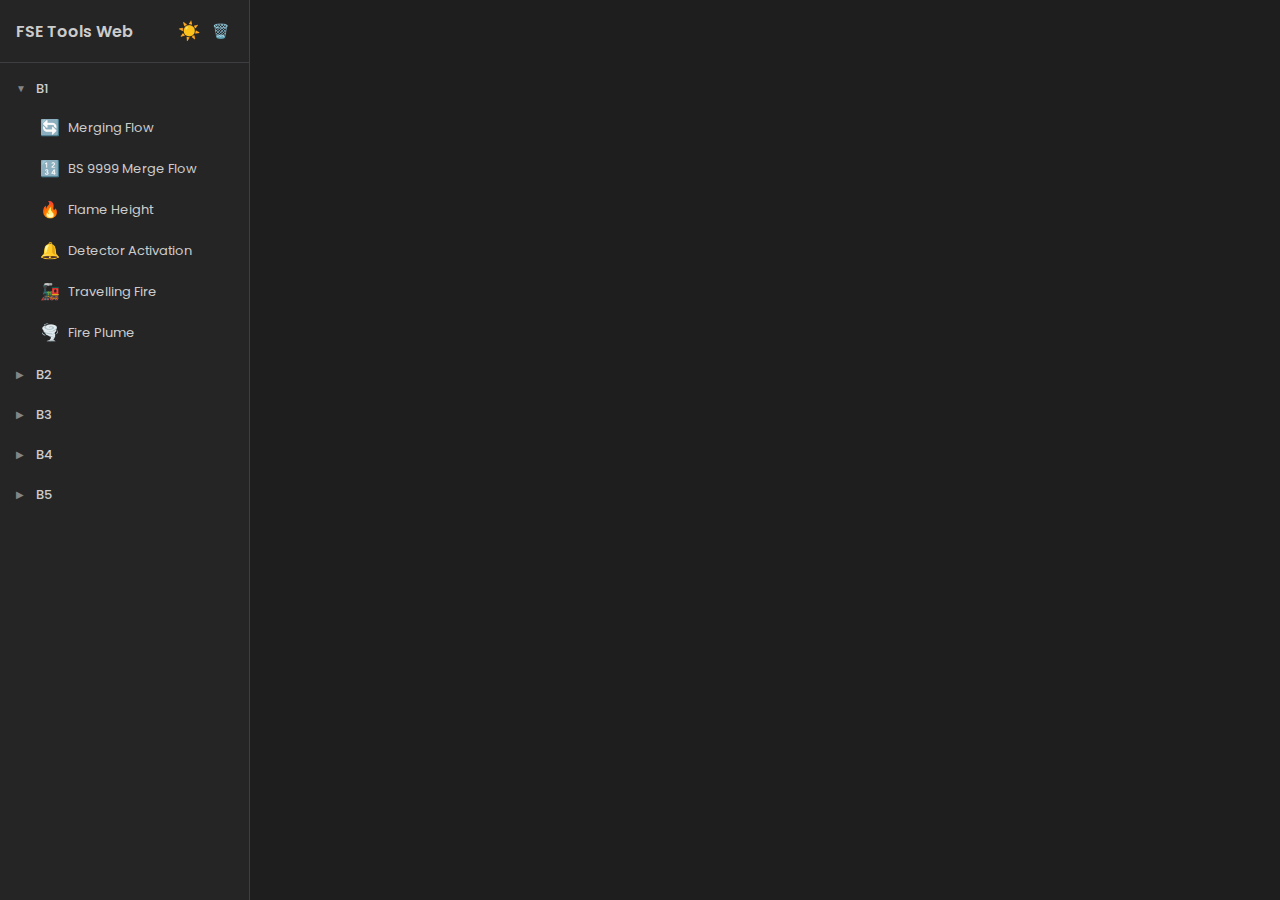
<file: FSE web/calculator-desktop.html>
<!DOCTYPE html>
<html lang="en">
<head>
  <meta charset="UTF-8">
  <meta name="viewport" content="width=device-width, initial-scale=1.0">
  <title>Calculator Desktop</title>
  <link rel="preconnect" href="https://fonts.googleapis.com">
  <link rel="preconnect" href="https://fonts.gstatic.com" crossorigin>
  <link href="https://fonts.googleapis.com/css2?family=Poppins:wght@300;400;500;600;700&display=swap" rel="stylesheet">
  <link rel="stylesheet" href="styles.css">
</head>
<body>
  <div class="app theme-dark" id="app">
    <div class="sidebar">
      <div class="sidebar-header">
        <h2>FSE Tools Web</h2>
        <div style="display: flex; gap: 4px;">
          <button class="theme-toggle" id="themeToggle" title="Toggle Theme">🌙</button>
          <button class="theme-toggle" id="clearAllBtn" title="Clear All Windows" style="font-size: 14px;">🗑️</button>
        </div>
      </div>
      <div class="sidebar-content" id="sidebarContent">
        <!-- Categories will be generated here -->
      </div>
    </div>
    <div class="workspace" id="workspace">
      <!-- Windows will be generated here -->
    </div>
  </div>

  <!-- Calculator Registry -->
  <script src="calculators/registry.js"></script>
  <!-- Calculators -->
  <script src="calculators/mergeflow.js"></script>
  <script src="calculators/BSmergeflow.js"></script>
  <script src="calculators/Externalfirespread.js"></script>
  <script src="calculators/flameheight.js"></script>
  <!-- Main Application -->
  <script src="script.js"></script>
  <!-- Initialize Calculators -->
  <script>
    // Register all calculators
    CalculatorRegistry.register(MergeFlowCalculator);
    CalculatorRegistry.register(BS9999MergeFlowCalculator);
    CalculatorRegistry.register(ExternalfirespreadCalculator);
    CalculatorRegistry.register(FlameheightCalculator);
  </script>
</body>
</html>
</file>
<file: FSE web/styles.css>
* {
  margin: 0;
  padding: 0;
  box-sizing: border-box;
}

:root {
  /* Light theme */
  --light-bg: #ffffff;
  --light-sidebar-bg: #f3f3f3;
  --light-window-bg: #ffffff;
  --light-title-bar-bg: #f3f3f3;
  --light-text-primary: #1e1e1e;
  --light-text-secondary: #6e6e6e;
  --light-border: #e0e0e0;
  --light-button-hover: #e8e8e8;
  --light-primary-color: #00a19b;
  
  /* Dark theme (VS Code-like) */
  --dark-bg: #1e1e1e;
  --dark-sidebar-bg: #252526;
  --dark-window-bg: #2d2d30;
  --dark-title-bar-bg: #3e3e42;
  --dark-text-primary: #cccccc;
  --dark-text-secondary: #858585;
  --dark-border: #3e3e42;
  --dark-button-hover: #2a2d2e;
  --dark-primary-color: #007acc;
}

body {
  font-family: 'Poppins', -apple-system, BlinkMacSystemFont, 'Segoe UI', 'Roboto', 'Oxygen',
    'Ubuntu', 'Cantarell', 'Fira Sans', 'Droid Sans', 'Helvetica Neue', sans-serif;
  -webkit-font-smoothing: antialiased;
  -moz-osx-font-smoothing: grayscale;
  overflow: hidden;
  width: 100vw;
  height: 100vh;
}

.app {
  display: flex;
  width: 100%;
  height: 100%;
  background: var(--bg);
  color: var(--text-primary);
}

.theme-light {
  --bg: var(--light-bg);
  --sidebar-bg: var(--light-sidebar-bg);
  --sidebar-border: var(--light-border);
  --window-bg: var(--light-window-bg);
  --title-bar-bg: var(--light-title-bar-bg);
  --window-border: var(--light-border);
  --text-primary: var(--light-text-primary);
  --text-secondary: var(--light-text-secondary);
  --button-hover: var(--light-button-hover);
  --primary-color: var(--light-primary-color);
  
  --calc-display-bg: #f8f8f8;
  --calc-display-border: var(--light-border);
  --calc-btn-bg: #f0f0f0;
  --calc-btn-hover: #e0e0e0;
  --calc-number-bg: #ffffff;
  --calc-number-hover: #f5f5f5;
  --calc-operator-bg: #007acc;
  --calc-operator-hover: #005a9e;
  --calc-function-bg: #e8e8e8;
  --calc-function-hover: #d8d8d8;
  --calc-equals-bg: #007acc;
  --calc-equals-hover: #005a9e;
  
  --input-bg: #ffffff;
  --input-border: var(--light-border);
  --result-card-bg: #f8f8f8;
  --result-card-border: var(--light-border);
  --result-increase-bg: #e8f5e9;
  --result-increase-border: #4caf50;
  --result-decrease-bg: #ffebee;
  --result-decrease-border: #f44336;
}

.theme-dark {
  --bg: var(--dark-bg);
  --sidebar-bg: var(--dark-sidebar-bg);
  --sidebar-border: var(--dark-border);
  --window-bg: var(--dark-window-bg);
  --title-bar-bg: var(--dark-title-bar-bg);
  --window-border: var(--dark-border);
  --text-primary: var(--dark-text-primary);
  --text-secondary: var(--dark-text-secondary);
  --button-hover: var(--dark-button-hover);
  --primary-color: var(--dark-primary-color);
  
  --calc-display-bg: #1e1e1e;
  --calc-display-border: var(--dark-border);
  --calc-btn-bg: #3c3c3c;
  --calc-btn-hover: #4a4a4a;
  --calc-number-bg: #2d2d30;
  --calc-number-hover: #3c3c3c;
  --calc-operator-bg: #007acc;
  --calc-operator-hover: #005a9e;
  --calc-function-bg: #3c3c3c;
  --calc-function-hover: #4a4a4a;
  --calc-equals-bg: #007acc;
  --calc-equals-hover: #005a9e;
  
  --input-bg: #1e1e1e;
  --input-border: var(--dark-border);
  --result-card-bg: #252526;
  --result-card-border: var(--dark-border);
  --result-increase-bg: #1b5e20;
  --result-increase-border: #4caf50;
  --result-decrease-bg: #b71c1c;
  --result-decrease-border: #f44336;
}

.sidebar {
  width: 250px;
  height: 100vh;
  background: var(--sidebar-bg);
  border-right: 1px solid var(--sidebar-border);
  display: flex;
  flex-direction: column;
  flex-shrink: 0;
}

.sidebar-header {
  padding: 16px;
  display: flex;
  justify-content: space-between;
  align-items: center;
  border-bottom: 1px solid var(--sidebar-border);
}

.sidebar-header h2 {
  margin: 0;
  font-size: 16px;
  font-weight: 600;
  color: var(--text-primary);
}

.theme-toggle {
  background: transparent;
  border: none;
  font-size: 18px;
  cursor: pointer;
  padding: 4px;
  border-radius: 4px;
  transition: background 0.2s;
}

.theme-toggle:hover {
  background: var(--button-hover);
}

.sidebar-content {
  flex: 1;
  overflow-y: auto;
  padding: 8px 0;
}

.category {
  margin-bottom: 4px;
}

.category-header {
  padding: 8px 16px;
  cursor: pointer;
  display: flex;
  align-items: center;
  gap: 8px;
  user-select: none;
  transition: background 0.2s;
}

.category-header:hover {
  background: var(--button-hover);
}

.category-icon {
  font-size: 10px;
  color: var(--text-secondary);
  width: 12px;
}

.category-label {
  font-size: 13px;
  font-weight: 500;
  color: var(--text-primary);
}

.category-items {
  padding-left: 8px;
  max-height: 500px;
  overflow: hidden;
  transition: max-height 0.3s ease, opacity 0.3s ease;
  opacity: 1;
}

.category-items.collapsed {
  max-height: 0;
  opacity: 0;
}

.calculator-item {
  padding: 8px 16px 8px 32px;
  cursor: pointer;
  display: flex;
  align-items: center;
  gap: 8px;
  transition: background 0.2s;
}

.calculator-item:hover {
  background: var(--button-hover);
}

.calculator-icon {
  font-size: 16px;
}

.calculator-label {
  font-size: 13px;
  color: var(--text-primary);
}

.workspace {
  flex: 1;
  position: relative;
  overflow: hidden;
  background: var(--bg);
}

.calculator-window {
  position: absolute;
  background: var(--window-bg);
  border: 1px solid var(--window-border);
  border-radius: 8px;
  box-shadow: 0 4px 20px rgba(0, 0, 0, 0.3);
  display: flex;
  flex-direction: column;
  overflow: hidden;
  transition: box-shadow 0.2s;
}

.calculator-window:hover {
  box-shadow: 0 6px 25px rgba(0, 0, 0, 0.4);
}

.calculator-window.maximized {
  border-radius: 0;
}

.window-title-bar {
  height: 40px;
  background: var(--title-bar-bg);
  border-bottom: 1px solid var(--window-border);
  display: flex;
  align-items: center;
  justify-content: space-between;
  padding: 0 12px;
  cursor: move;
  user-select: none;
}

.window-title {
  font-size: 13px;
  font-weight: 500;
  color: var(--text-primary);
}

.window-controls {
  display: flex;
  gap: 8px;
}

.control-btn {
  width: 28px;
  height: 28px;
  border: none;
  background: transparent;
  border-radius: 4px;
  cursor: pointer;
  display: flex;
  align-items: center;
  justify-content: center;
  color: var(--text-primary);
  font-size: 16px;
  transition: background 0.2s;
}

.control-btn:hover {
  background: var(--button-hover);
}

.control-btn.close:hover {
  background: #e81123;
  color: white;
}

.window-content {
  flex: 1;
  overflow: auto;
  padding: 16px;
  /* Prevent scroll jumping when clicking */
  scroll-behavior: auto;
}

/* Ensure text selection works in help windows */
.form-calculator {
  user-select: text;
  -webkit-user-select: text;
  -moz-user-select: text;
  -ms-user-select: text;
}

.resize-handle {
  position: absolute;
  bottom: 0;
  right: 0;
  width: 20px;
  height: 20px;
  cursor: nwse-resize;
  background: linear-gradient(135deg, transparent 0%, transparent 40%, var(--window-border) 40%, var(--window-border) 45%, transparent 45%, transparent 60%, var(--window-border) 60%, var(--window-border) 65%, transparent 65%);
}

.calculator-window-minimized {
  position: absolute;
  padding: 8px 16px;
  background: var(--window-bg);
  border: 1px solid var(--window-border);
  border-radius: 4px;
  cursor: pointer;
  font-size: 12px;
  color: var(--text-primary);
  box-shadow: 0 2px 8px rgba(0, 0, 0, 0.2);
  transition: all 0.2s;
  white-space: nowrap;
  max-width: 200px;
  overflow: hidden;
  text-overflow: ellipsis;
}

.calculator-window-minimized:hover {
  background: var(--button-hover);
}

/* Basic Calculator Styles */
.basic-calculator {
  display: flex;
  flex-direction: column;
  height: 100%;
  gap: 16px;
}

.calculator-display {
  background: var(--calc-display-bg);
  border: 1px solid var(--calc-display-border);
  border-radius: 4px;
  padding: 16px;
  min-height: 80px;
  display: flex;
  flex-direction: column;
  justify-content: flex-end;
}

.display-expression {
  font-size: 14px;
  color: var(--text-secondary);
  min-height: 20px;
  text-align: right;
  margin-bottom: 8px;
}

.display-result {
  font-size: 32px;
  font-weight: 600;
  color: var(--text-primary);
  text-align: right;
  word-break: break-all;
}

.calculator-buttons {
  display: grid;
  grid-template-columns: repeat(4, 1fr);
  gap: 8px;
  flex: 1;
}

.calc-btn {
  border: none;
  border-radius: 4px;
  font-size: 18px;
  font-weight: 500;
  cursor: pointer;
  transition: all 0.2s;
  background: var(--calc-btn-bg);
  color: var(--text-primary);
  min-height: 50px;
}

.calc-btn:hover {
  background: var(--calc-btn-hover);
  transform: translateY(-1px);
}

.calc-btn:active {
  transform: translateY(0);
}

.calc-btn.number {
  background: var(--calc-number-bg);
}

.calc-btn.number:hover {
  background: var(--calc-number-hover);
}

.calc-btn.operator {
  background: var(--calc-operator-bg);
  color: white;
}

.calc-btn.operator:hover {
  background: var(--calc-operator-hover);
}

.calc-btn.function {
  background: var(--calc-function-bg);
}

.calc-btn.function:hover {
  background: var(--calc-function-hover);
}

.calc-btn.equals {
  background: var(--calc-equals-bg);
  color: white;
}

.calc-btn.equals:hover {
  background: var(--calc-equals-hover);
}

/* Form Calculator Styles */
.form-calculator {
  display: flex;
  flex-direction: column;
  gap: 20px;
  height: 100%;
}

.calc-section {
  display: flex;
  flex-direction: row;
  align-items: center;
  gap: 5px;
}

.calc-label {
  font-size: 13px;
  font-weight: 500;
  color: var(--text-primary);
  min-width: 120px;
  flex-shrink: 0;
}

.calc-input {
  padding: 12px;
  padding-right: 5px; /* Make room for larger spinner buttons on the right */
  border: 1px solid var(--input-border);
  border-radius: 4px;
  background: var(--input-bg);
  color: var(--text-primary);
  font-size: 16px;
  transition: border-color 0.2s;
  position: relative;
  width: 150px;
  flex-shrink: 0;
  margin-left: auto; /* Align to the right */
  text-align: left; /* Left-align text content */
}

/* Style spinner buttons to be bigger and positioned on the right */
.calc-input::-webkit-outer-spin-button,
.calc-input::-webkit-inner-spin-button {
  opacity: 1;
  height: 35px;
  width: 35px;
  cursor: pointer;
  /* Position on the right end */
  margin-right: 0;
  margin-top: 0;
  padding: 0;
  /* Make them more visible */
  background-size: contain;
  background-repeat: no-repeat;
  background-position: center;
}

/* Ensure spinner buttons are clickable and visible */
.calc-input::-webkit-inner-spin-button {
  /* Inner button (the actual clickable area) */
  opacity: 1;
  height: 35px;
  width: 35px;
}

/* Firefox spinner buttons - Firefox shows spinners by default */

.calc-input:focus {
  outline: none;
  border-color: var(--primary-color);
}

/* Ensure inputs are clickable and not blocked */
.calc-input,
.calc-input * {
  pointer-events: auto;
  cursor: text;
}

/* Input and Output Sections */
.calc-input-section,
.calc-output-section {
  display: flex;
  flex-direction: column;
  gap: 20px;
}

/* Simple Divider */
.calc-divider {
  display: flex;
  align-items: center;
  margin: 3px 0;
  padding: 0;
}

.divider-line {
  flex: 1;
  height: 1px;
  background: var(--window-border);
  position: relative;
}

.divider-label {
  display: none;
}

/* Output wrapper to contain input and unit */
.calc-output-wrapper {
  position: relative;
  display: flex;
  align-items: center;
  width: 100%;
}

/* Output fields - look like inputs but read-only */
.calc-output {
  padding: 12px;
  padding-right: 70px; /* Make room for unit text */
  border: 1px solid var(--input-border);
  border-radius: 4px;
  background: var(--input-bg);
  color: var(--text-primary);
  font-size: 16px;
  transition: border-color 0.2s;
  position: relative;
  cursor: default;
  /* Make it look like input but indicate it's read-only */
  opacity: 0.9;
  width: 150px;
  flex-shrink: 0;
  margin-left: auto; /* Align to the right */
  text-align: left; /* Left-align text content */
}

/* Unit text inside output field */
.calc-output-unit {
  position: absolute;
  right: 12px; /* Position on the right side of the input */
  top: 50%;
  transform: translateY(-50%);
  font-size: 13px;
  color: var(--text-secondary);
  pointer-events: none;
  user-select: none;
  white-space: nowrap;
  font-weight: 500;
}

.calc-output:focus {
  outline: none;
  border-color: var(--primary-color);
  opacity: 1;
}

.calc-output::placeholder {
  color: var(--text-secondary);
  opacity: 0.6;
}

.calc-output-detail {
  font-size: 11px;
  color: var(--text-secondary);
  padding-left: 2px;
  font-style: italic;
}

/* Math formula styling - LaTeX-like block math */
.math-formula {
  display: block;
  text-align: center;
  margin: 20px 0;
  padding: 15px;
  font-family: 'Times New Roman', 'Times', serif;
  font-size: 18px;
  font-style: italic;
  color: var(--text-primary);
  background: var(--result-card-bg);
  border: 1px solid var(--window-border);
  border-radius: 4px;
  white-space: pre-wrap;
  line-height: 1.6;
}

/* Inline math styling */
.math-inline {
  font-family: 'Times New Roman', 'Times', serif;
  font-style: italic;
  color: var(--text-primary);
}

.calc-results {
  display: flex;
  flex-direction: column;
  gap: 12px;
  flex: 1;
}

.result-card {
  padding: 16px;
  border-radius: 6px;
  background: var(--result-card-bg);
  border: 1px solid var(--result-card-border);
}

.result-card.increase {
  background: var(--result-increase-bg);
  border-color: var(--result-increase-border);
}

.result-card.decrease {
  background: var(--result-decrease-bg);
  border-color: var(--result-decrease-border);
}

.result-label {
  font-size: 12px;
  color: var(--text-secondary);
  margin-bottom: 8px;
  text-transform: uppercase;
  letter-spacing: 0.5px;
}

.result-value {
  font-size: 24px;
  font-weight: 600;
  color: var(--text-primary);
  margin-bottom: 4px;
}

.result-detail {
  font-size: 13px;
  color: var(--text-secondary);
}

.calc-actions {
  display: flex;
  gap: 8px;
}

.action-btn {
  flex: 1;
  padding: 12px;
  border: none;
  border-radius: 4px;
  background: var(--calc-btn-bg);
  color: var(--text-primary);
  font-size: 14px;
  font-weight: 500;
  cursor: pointer;
  transition: background 0.2s;
}

.action-btn:hover {
  background: var(--calc-btn-hover);
}
</file>
